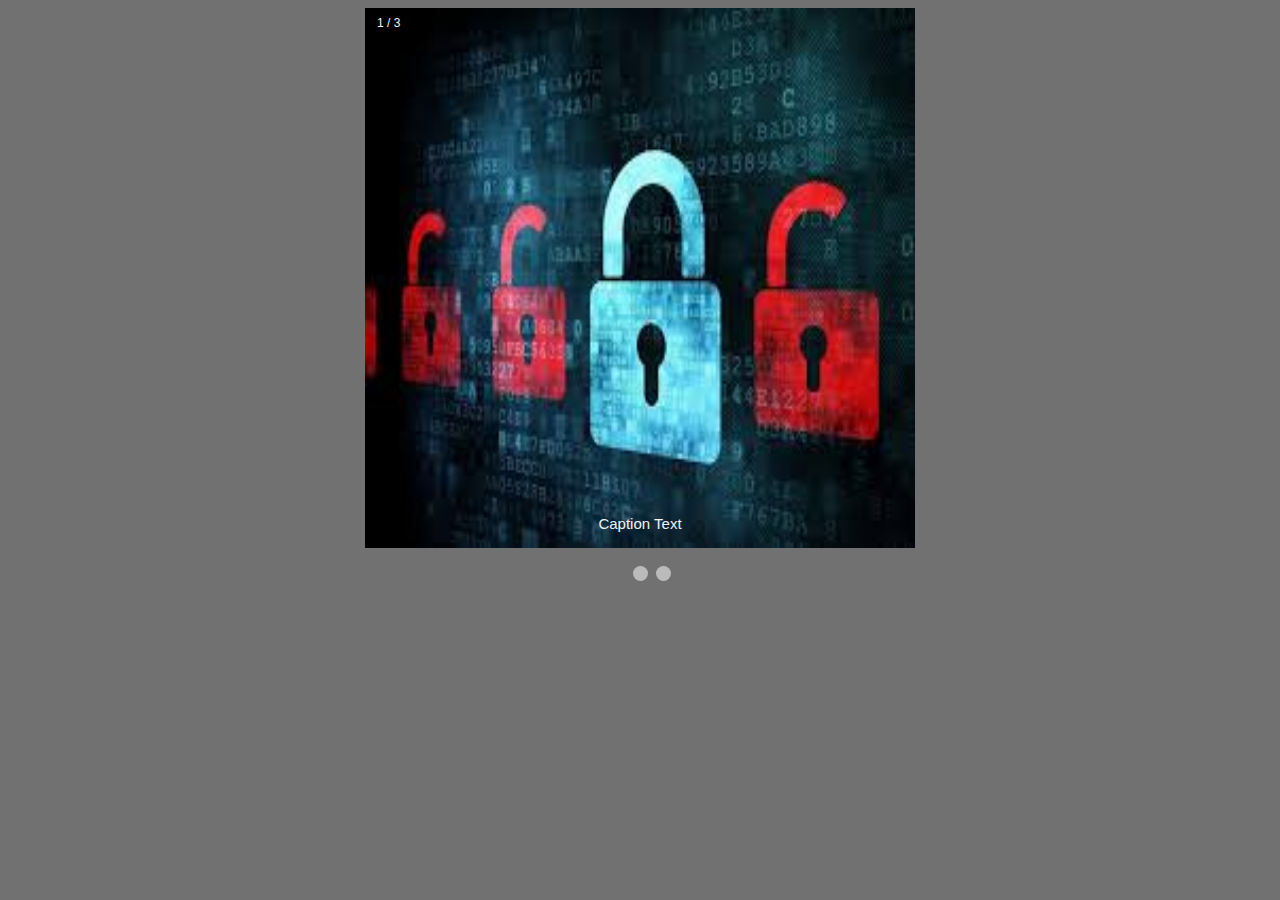
<file: 3/index.html>
<!DOCTYPE html>
<html>
<head>
<meta name="viewport" content="width=device-width, initial-scale=1">
<title>Automatic slide show</title>
<style>
  body{
    background-color: #717171;
  }
* {box-sizing: border-box;}
body {font-family: Verdana, sans-serif;}
.mySlides {display: none;}
img {vertical-align: middle;
width: 30vw;
height: 60vh;
}

/* Slideshow container */
.slideshow-container {
  max-width: 550px;
  position: relative;
  margin: auto;
}

/* Caption text */
.text {
  color: #f2f2f2;
  font-size: 15px;
  padding: 8px 12px;
  position: absolute;
  bottom: 8px;
  width: 100%;
  text-align: center;
}

/* Number text (1/3 etc) */
.numbertext {
  color: #f2f2f2;
  font-size: 12px;
  padding: 8px 12px;
  position: absolute;
  top: 0;
}

/* The dots/bullets/indicators */
.dot {
  height: 15px;
  width: 15px;
  margin: 0 2px;
  background-color: #bbb;
  border-radius: 50%;
  display: inline-block;
  transition: background-color 0.6s ease;
}

.active {
  background-color: #717171;
}

/* Fading animation */
.fade {
  animation-name: fade;
  animation-duration: 1.5s;
}

@keyframes fade {
  from {opacity: .4} 
  to {opacity: 1}
}

/* On smaller screens, decrease text size */
@media only screen and (max-width: 300px) {
  .text {font-size: 11px}
}
</style>
</head>
<body>



<div class="slideshow-container">

<div class="mySlides fade">
  <div class="numbertext">1 / 3</div>
  <img src="login.jpg" style="width:100%">
  <div class="text">Caption Text</div>
</div>

<div class="mySlides fade">
  <div class="numbertext">2 / 3</div>
  <img src="images2.jpg" style="width:100%">
  <div class="text">Caption Two</div>
</div>

<div class="mySlides fade">
  <div class="numbertext">3 / 3</div>
  <img src="images1.jpg" style="width:100%">
  <div class="text">Caption Three</div>
</div>

</div>
<br>

<div style="text-align:center">
  <span class="dot"></span> 
  <span class="dot"></span> 
  <span class="dot"></span> 
</div>

<script>
let slideIndex = 0;
showSlides();

function showSlides() {
  let i;
  let slides = document.getElementsByClassName("mySlides");
  let dots = document.getElementsByClassName("dot");
  for (i = 0; i < slides.length; i++) {
    slides[i].style.display = "none";  
  }
  slideIndex++;
  if (slideIndex > slides.length) {slideIndex = 1}    
  for (i = 0; i < dots.length; i++) {
    dots[i].className = dots[i].className.replace(" active", "");
  }
  slides[slideIndex-1].style.display = "block";  
  dots[slideIndex-1].className += " active";
  setTimeout(showSlides, 2000); // Change image every 2 seconds
}
</script>

</body>
</html>
</file>
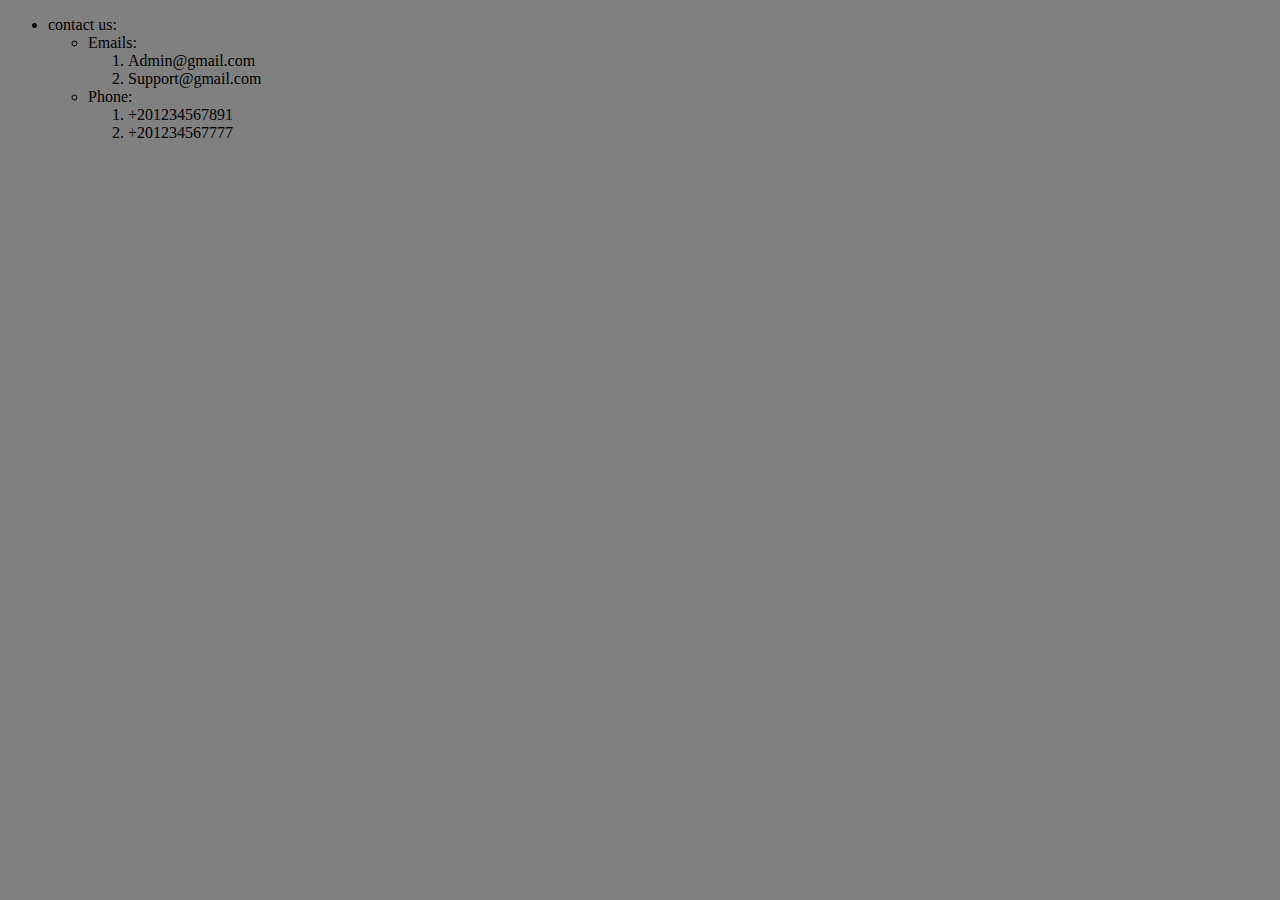
<file: 4/index.html>
<!DOCTYPE html>
<html lang="en">
<head>
  
  <style>
    body{
      background-color: gray;
    }
  </style>
  <meta charset="UTF-8">
  <meta http-equiv="X-UA-Compatible" content="IE=edge">
  <meta name="viewport" content="width=device-width, initial-scale=1.0">
  <title>Document</title>
</head>
<body>
  <div>
    <ul><li>contact us:</li>
       <ul>
      <li>Emails:</li>
      <ol>
        <li>Admin@gmail.com</li>
        <li>Support@gmail.com</li>
      </ol>
      <li>Phone:</li>
         <ol>
          <li>+201234567891</li>
          <li>+201234567777</li>
         </ol>
        </ul>
  </ul>
  </div>
</body>
</html>
</file>
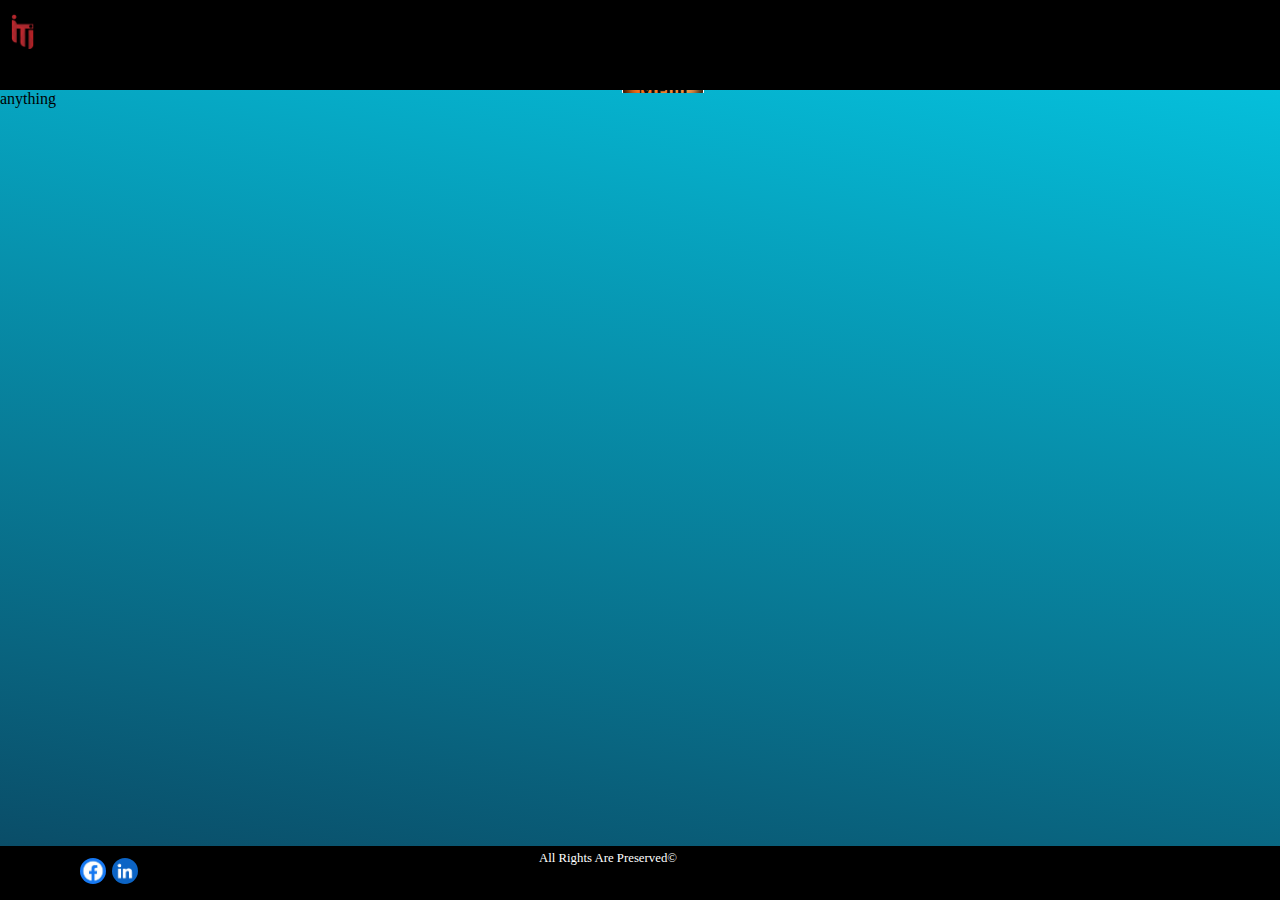
<file: mainBackground/index.html>
<!doctype html>
<html lang="en">
    <head>
    <meta charset="UTF-8">
    <meta name="viewport"
          content="width=device-width, user-scalable=no, initial-scale=1.0, maximum-scale=1.0, minimum-scale=1.0">
    <meta http-equiv="X-UA-Compatible" content="ie=edge">

    <!--page Name-->
    <title>Users</title>

    <!--css file-->
    <link rel="stylesheet" href="style.css">

    <!--js file  -->
    <script src="script.js"></script>
    
    </head>

   
    <body>

        <!-- container of navagation bar (menu) and login and search and logo -->
        <div class="container1">
            <!-- logo icon container -->
            <div class="logo">
                <img src="resources/iti-logo.png">
            </div>

            <!-- menu container -->
            <div class="menu_warp">

                <div class="menu">Menu</div>
                <div class="menuList">
                    <ul>
                        <li><div id="home"><a href="http://localhost:8888/Home/">Home</a></div></li>
                        <li><div id="aboutus"><a href="http://localhost:8888/About_Us/">About Us</a></div></li>
                        <li><div id="jobs"><a href="http://localhost:8888/Home/">Jobs</a></div></li>
                        <li style="display: none" ><div id="cv" ><a href="http://localhost:8888/Home/">CV</a></div></li>
                        <li><div id="users"><a href="http://localhost:8888/Home/">Users</a></div></li>

                    </ul>
                </div>

            </div>

            <!-- search bar container -->
            <div class="search_warp">
                <!--search Icon -->
                <div class="searchIcon"><img src="resources/searchIcon.png"></div>
                <form id="searchForm">
                    <!--search field-->
                    <input type="search"   placeholder="Search by Job Title" name="search" id="search_bar">
                    <!--search button-->
                    <input type="submit" name="submit"  value="search" id="search_btn">
                </form>
            </div>
            
            <!-- login container -->
            <div class="login_warp"></div>
        </div>

        <!-- container of the main content of the page -->
        <div class="container2">
            anything
        </div>

        <!-- container of the footer -->
        <div class="container3">
            <div class="social">
                <div class="facebook"><a href="https://facebook.com"><img src="resources/facebook.jpg"></a></div>
                <div class="linkedin"><a href="https://linkedin.com"><img src="resources/linkedin.png"></a></div>
            </div>
            <footer>
                <div>All Rights Are Preserved&copy;</div>
            </footer>
        </div>
    </body>


</html>
</file>
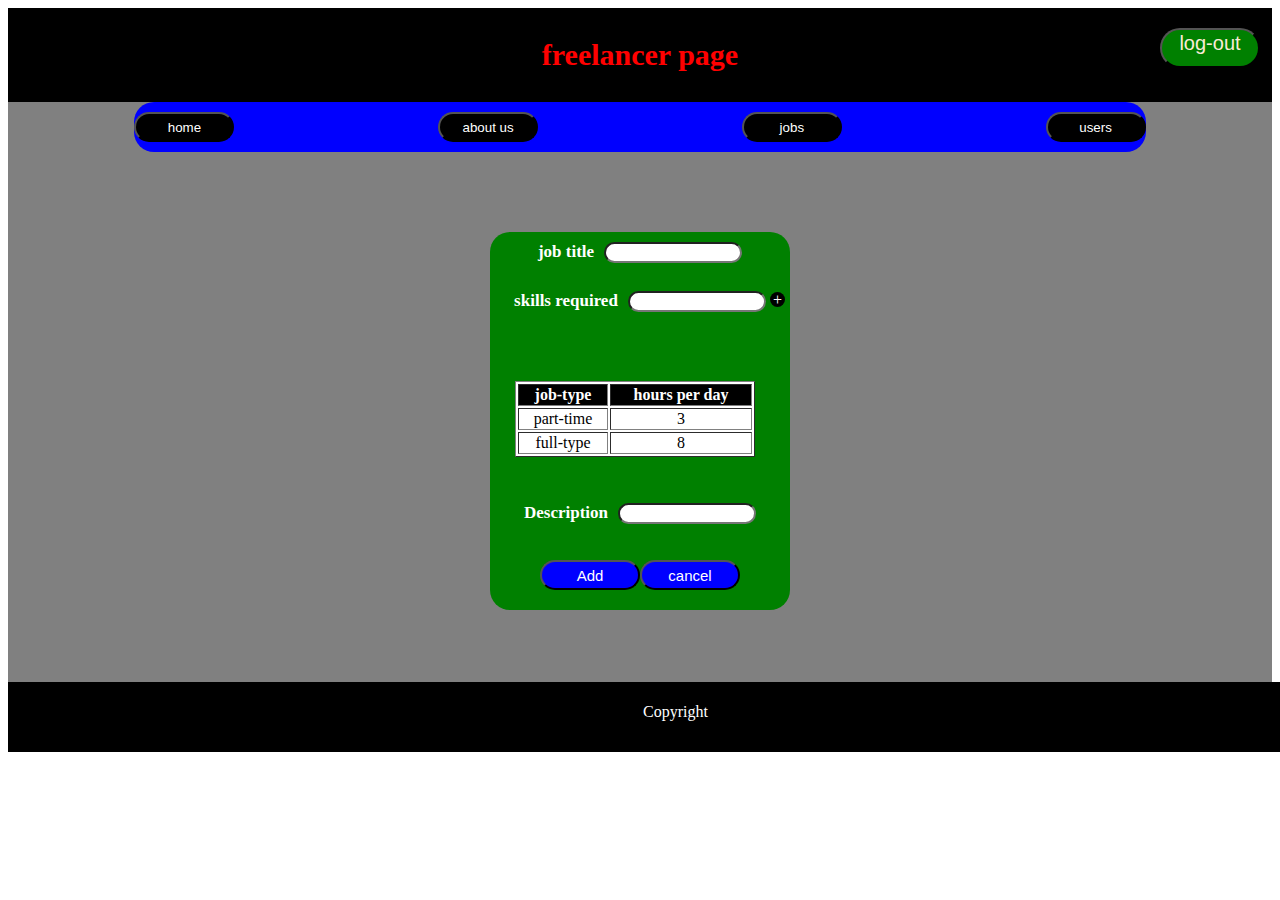
<file: 5/PROJECT.html>
<!DOCTYPE html>
<html lang="en">
<head>  
    <meta charset="UTF-8">
    <meta http-equiv="X-UA-Compatible" content="IE=edge">
    <meta name="viewport" content="width=device-width, initial-scale=1.0">
    <title>Freelance-Page</title>
</head>
<body>
    <div class="flex-container">
        <h1>freelancer page</h1> 
        <button>log-out</button>
        <link rel="stylesheet" href="project.css">
     </div>

   <div class="bar">
    <div class="navbar">
        <button>home</button>
        <button>about us</button>
        <button>jobs</button>
        <button>users</button>
      </div>
   </div>
   <div class="background"></div>
<div class="con">
    <div class="container">
  <b>job title</b> <input type="text" >
  <br> <br>
  <b>skills required</b> <input type="">
  <div class="circle">
    <span class="plus">+</span>
    <ul class="skills-list">
      <li>1-Web development</li><br>
      <li>2-Graphic design</li><br>
      <li>3-Social media management</li>
    </ul>
  </div>
  <br> <br><br>
  <table border="1">
    <tr><th>job-type</th> <th> hours per day</th></tr>
    <tr><td>part-time</td> <td>3</td></tr>
    <tr> <td>full-type</td> <td>8</td></tr>
  </table>
  <br><br>
  <b>Description</b> <input type="text">
  <br> <br> <br>
  <button>Add</button> <button>cancel</button>
    </div>
</div>
<div class="x"><p>Copyright</p></div>
    </body>
    </html>
</file>
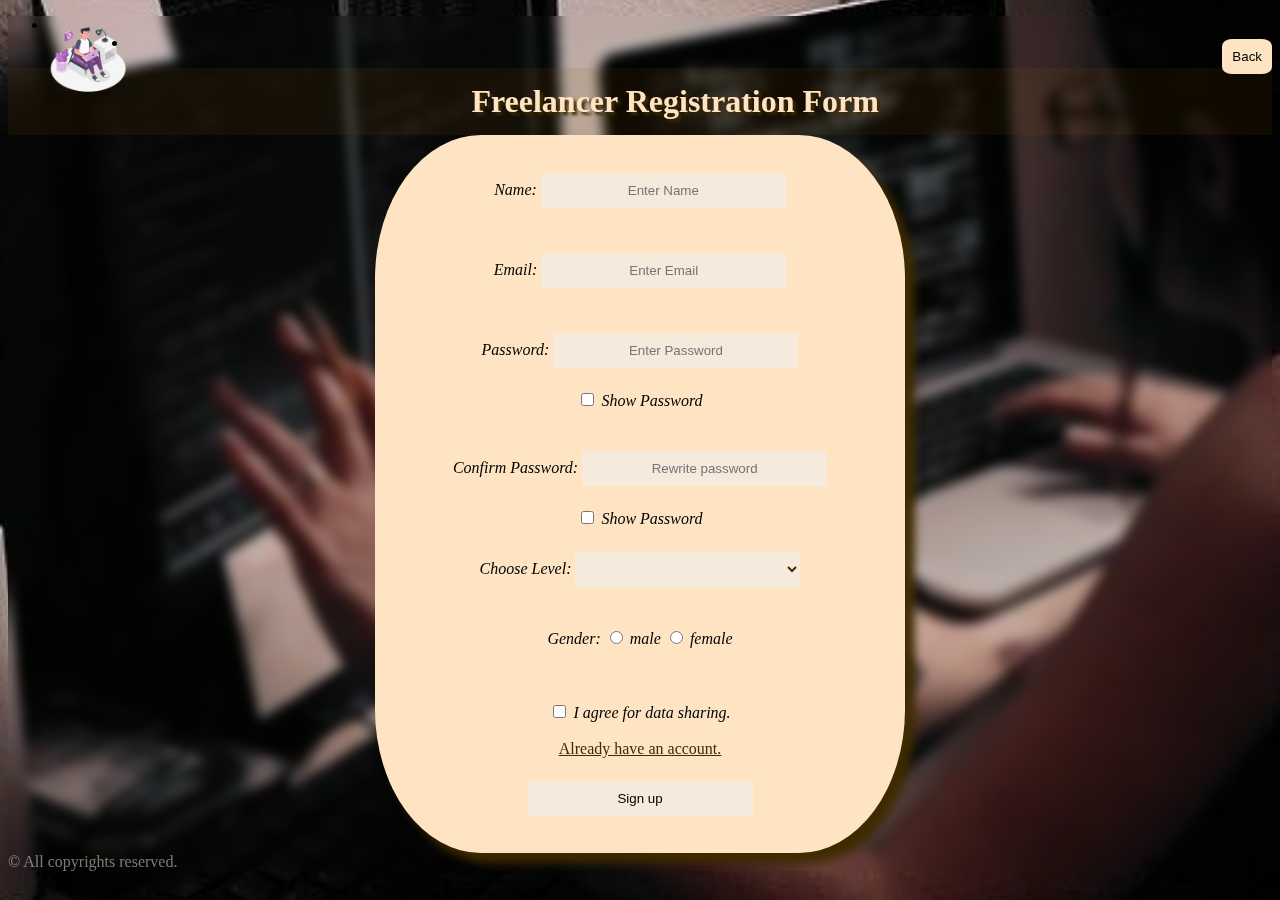
<file: IT Project/IT Project.html>
<!DOCTYPE html>
<html>
    <head>
        <title>
            Sign up
        </title>
        <link rel="stylesheet" href="IT Project.css">
        <!-- logo of the website -->
        <link rel="icon" href="icon.png">
        
    </head>

    <body>
        <script src="IT Project.js"></script>
        <ul>
        <li>
            <!-- logo of website -->
            <img src="icon.png" alt="" width="80px">
        </li>
        <li>
            <button id="backBtn" >
                Back
            </button>
        </li>
        </ul>
        <h1>
            Freelancer Registration Form
        </h1>
        <form action="registration.php" target="_blank" method="post" autocomplete="on"  onsubmit="return validInput()" validate > 

            
            
            <br>
            <label for="name">Name:</label>
            <input type="text" id="name" name="name" placeholder="Enter Name" required>
            <br><br>


            <label for="email">Email:</label>
            <input type="text" id="email" name="email" placeholder="Enter Email" required>
            <br><br>


            
            <label for="password">Password:</label>
            <input type="password" name="pass" id="password" placeholder="Enter Password" 
            title="1.Password should be alphanumeric.
            2.First letter should be capital.
            3.Must contain a special character (@,$,&,!,etc)." 
            required>
            <br>
            <input type="checkbox" onclick="show_pass()">
            <label>Show Password</label> 
            <br><br>


            <div class="error"></div>
            <br>


            <label for="confirm">Confirm Password:</label>
            <input type="password" name="confirm" id="confirm" placeholder="Rewrite password" required>
            <br>
            <input type="checkbox" onclick="show_confirm()">
            <label>Show Password</label> 
            <br><br>
            

            <label for="level">Choose Level:</label>
            <select name="level" id="level">
                <option value="null"></option>
                <option value="intern">Intern</option>
                <option value="intermediate">Intermediate</option>
                <option value="expert">Expert</option>
            </select>
            <br><br>


            <span>
                Gender:
            </span>
            <input type="radio" id="male" value="male" name="gender">
            <label for="male">male</label>

            <input type="radio" id="female" value="female" name="gender">
            <label for="female">female</label>
            <br><br><br><br>


            


            <input type="checkbox" id="agree" name="agree" required>
            <label for="agree">I agree for data sharing.</label>
            <br><br>

            <!-- go to login page if they already have an account -->
            <a href="https://loginform.php" target="_self">Already have an account.</a>
            <br><br>

            <!-- check on passwords -->
            <input type="submit" onclick ="return PassValid()" value="Sign up">

        </form>
    </body>
    <footer>
       &copy; All copyrights reserved.
    </footer>
    
</html>
</file>
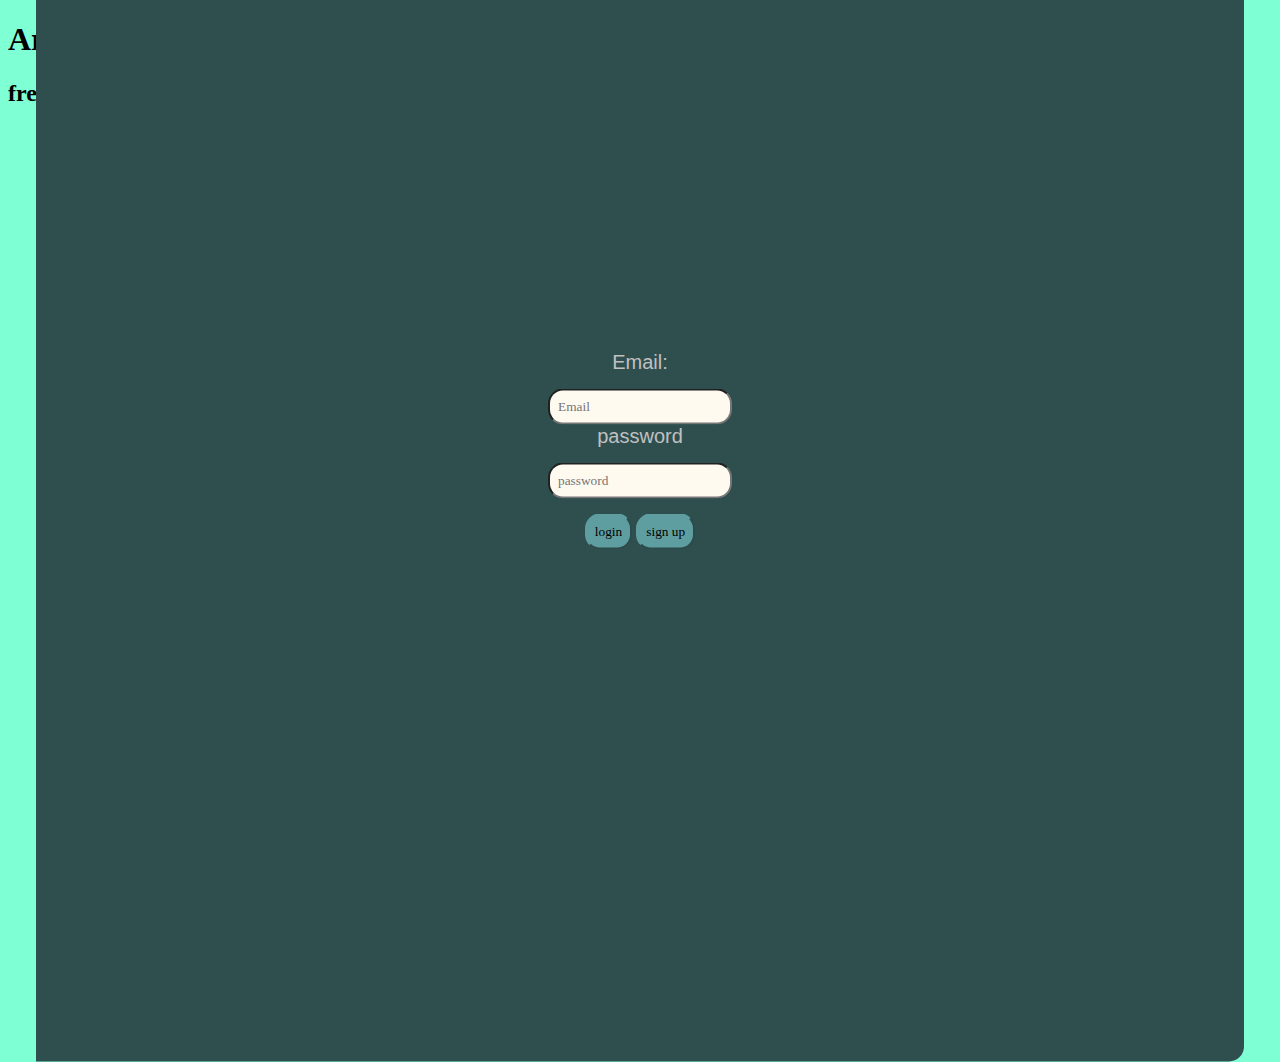
<file: 1/project it/nehal IT.html>
<!DOCTYPE html>
<html lang="en">
<head>
    <meta charset="UTF-8">
    <meta http-equiv="X-UA-Compatible" content="IE=edge">
    <meta name="viewport" content="width=device-width, initial-scale=1.0">
    <title>Arbeit</title>
    <link rel="stylesheet" href="nehal IT.css">
         <meta name="description" content="this site will help you to find a job easily ,and will help you to find the best employee for you and your company."/>
</head>
<body>
  <h1>Arbeit</h1>
  <h2> freelance ,now easy!</h2>
  <center>
  <div>
    <form action="nehal IT.php" method="post">
        <label for="email">Email:</label>
        <input type="email" id="email" placeholder="Email"  required  "><br>
        <label for="password">password</label>
        <input type="password" id="password" placeholder="password" required  autocomplete="off"><br>
        <button type="submit">login</button>   
        <button type="submit">sign up</button>
    </form>
      
  </div>
</center>
</body>
</html>
</file>
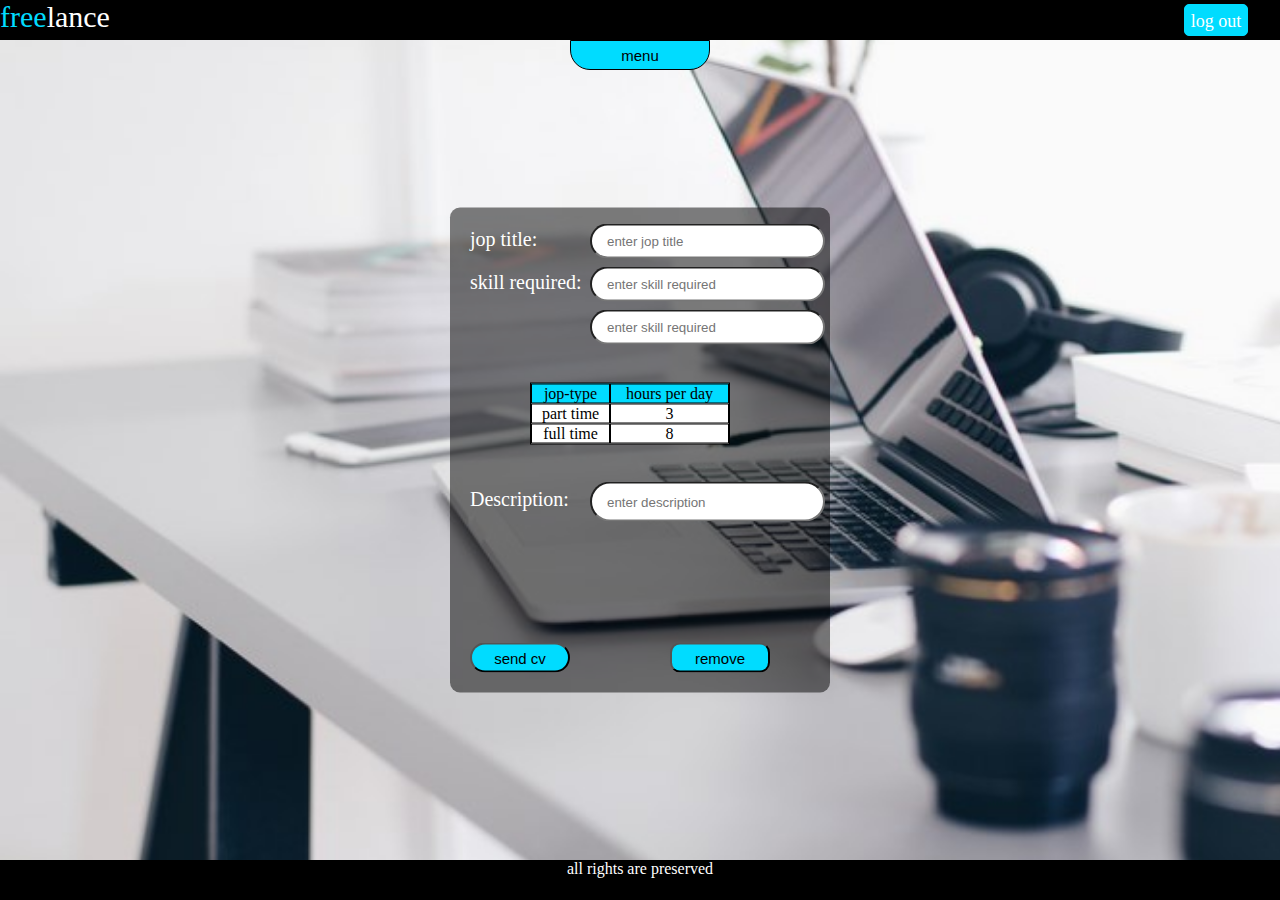
<file: 6/my/AEF.html>
<!DOCTYPE html>
<html lang="en" dir="ltr">
  <head>
    <meta charset="utf-8">
    <meta name="viewport" content"width=device-width, initial-scale=1.0">
    <title>freelance</title>
    <link rel="stylesheet" href="AEF.css">

  </head>
  <body>
    <div class="page">
    <header>
        <span>free</span>lance
    </header>
      <div class="logout"><a href=""class="out" >log out</a></div>
    <section>
      <button type="button" class="btn">menu</button>
      <nav>
        <ul>
          <li><a href="">home</a></li>
          <li><a href="">about us</a></li>
          <li><a href="">jops</a></li>
          <li><a href="">users</a></li>
        </ul>
      </nav>
      <form class="log">
      <div class="login">
        <div class="joptitle">
          <label for="title">jop title:</label>
          <input type="text" id="title" name="jop title" placeholder="enter jop title"  required>
        </div>
        <div class="skill_required">
          <label for="skill" for="skill2">skill required:</label>
          <input type="text" id="skill" name="skill required" placeholder="enter skill required"  required>
          <input type="text" id="skill2" name="skill required" placeholder="enter skill required"  required>
        </div>
        <table>
          <thead>
            <tr>
              <td>jop-type</td>
              <td>hours per day</td>
            </tr>
          </thead>
          <tbody>
            <tr>
              <td>part time</td>
              <td>3</td>
            </tr>
            <tr>
              <td>full time</td>
              <td>8</td>
            </tr>
          </tbody>
        </table>
        <div class="description">
          <label for="description">Description:</label>
          <input type="text" id="description" name="description" placeholder="enter description"  required>
        </div>
        <input type="submit" class="send" name="" value="send cv">
        <button class="btn2">remove</button>
      </div>
      </form>
    </section>
    <footer>all rights are preserved</footer>
    </div>
    <script src="AEF.js"></script>
  </body>
</html>
</file>
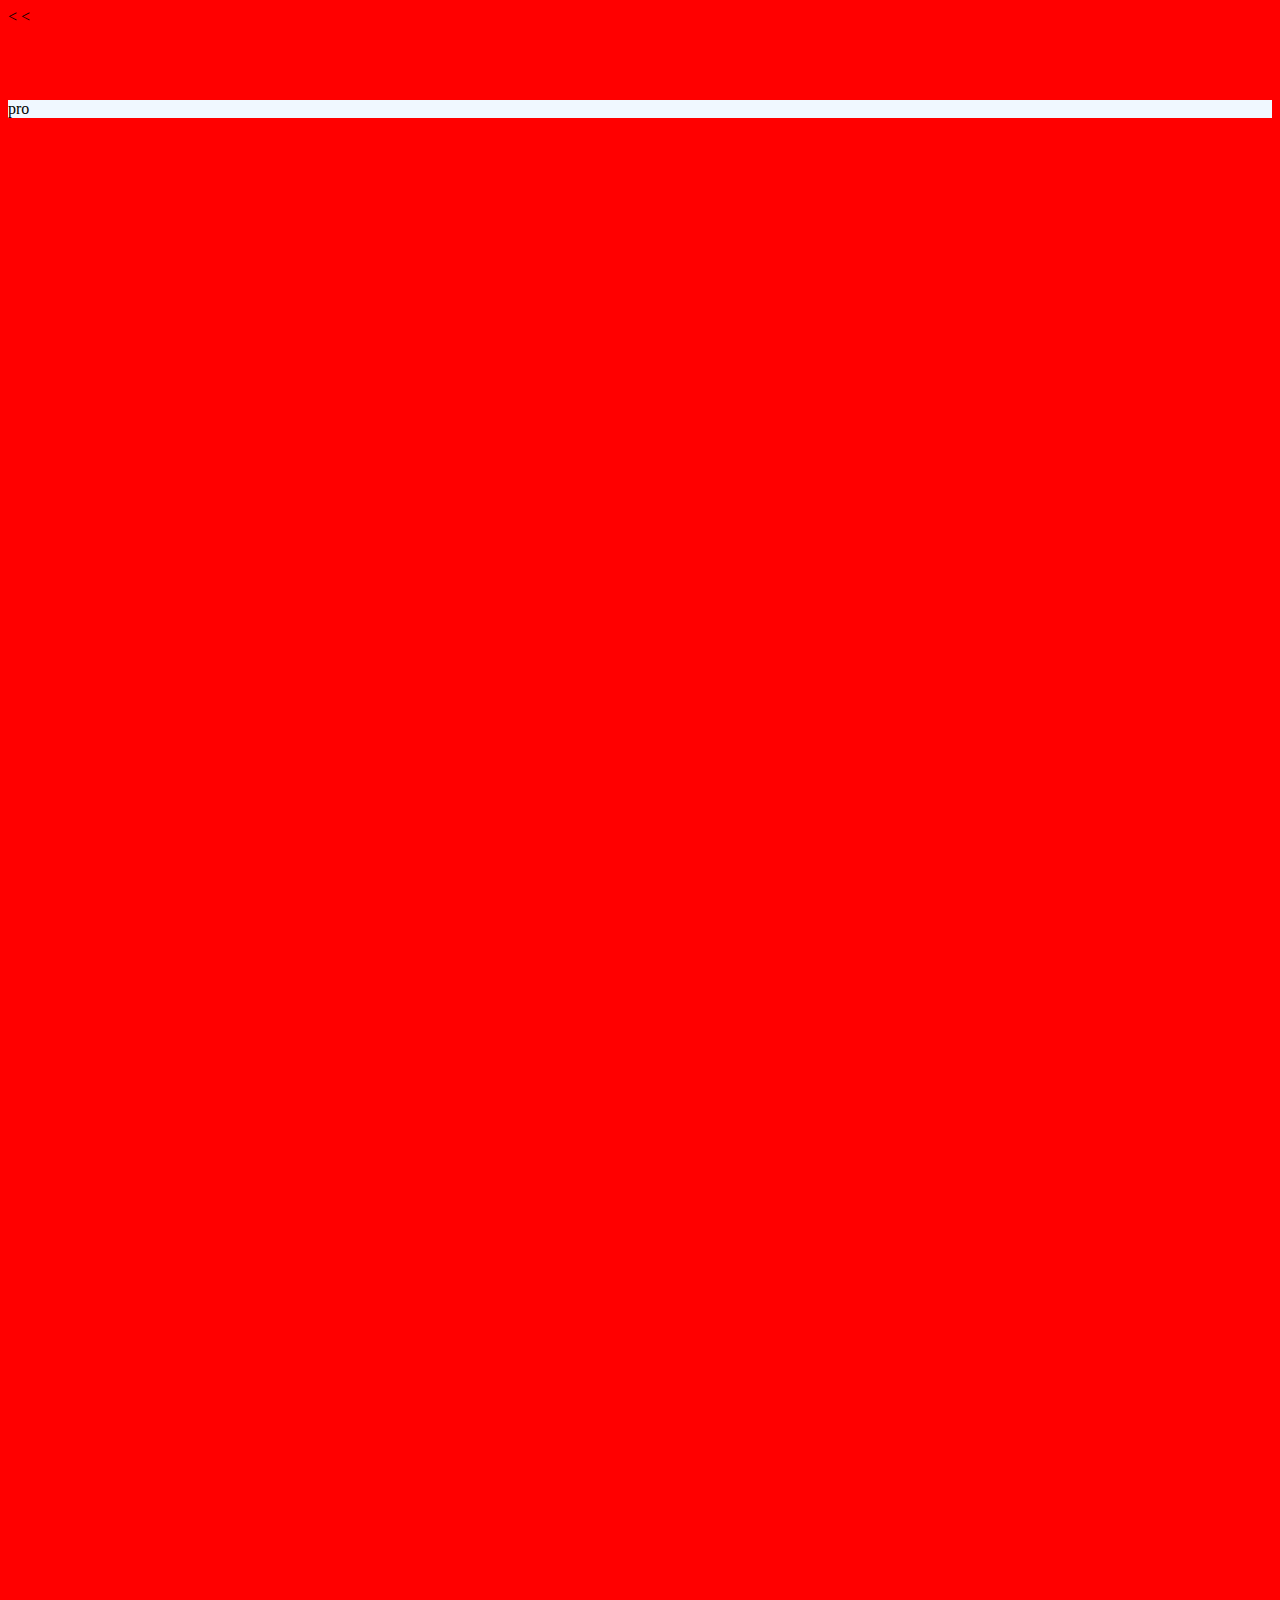
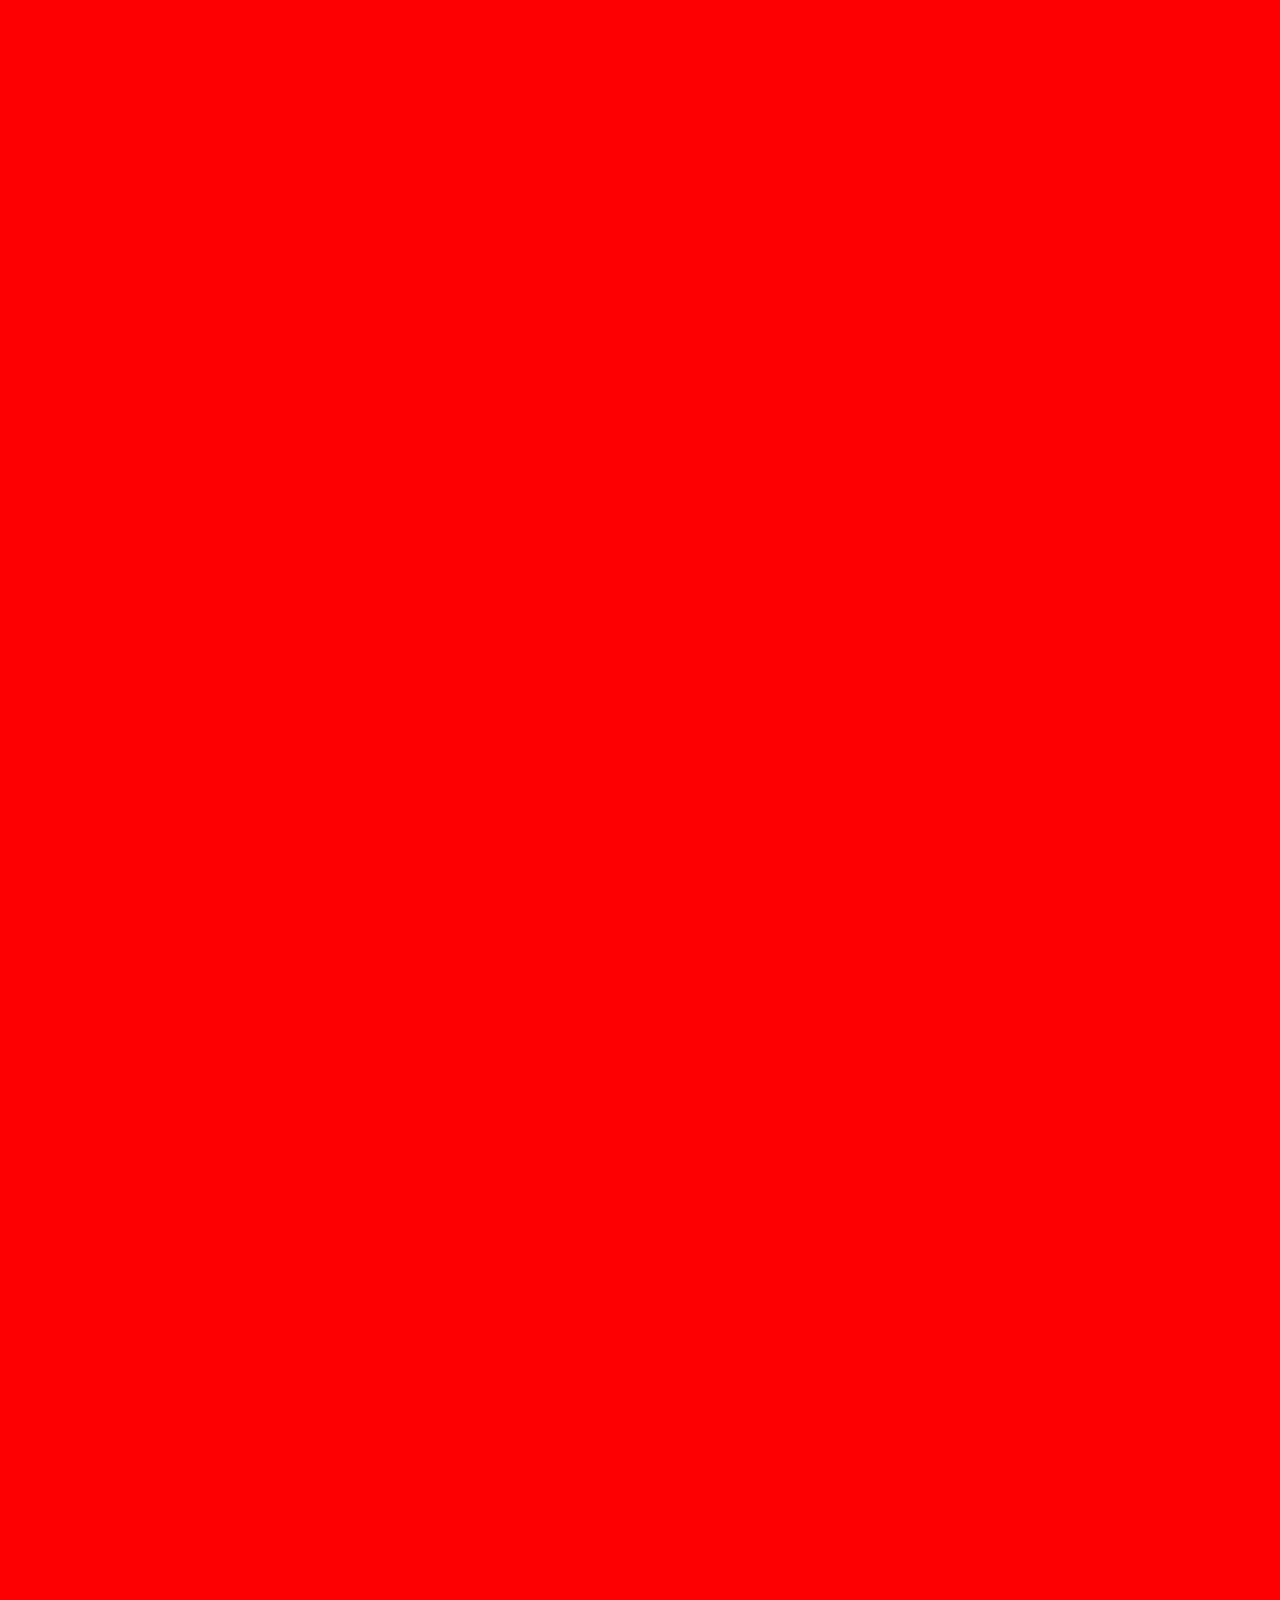
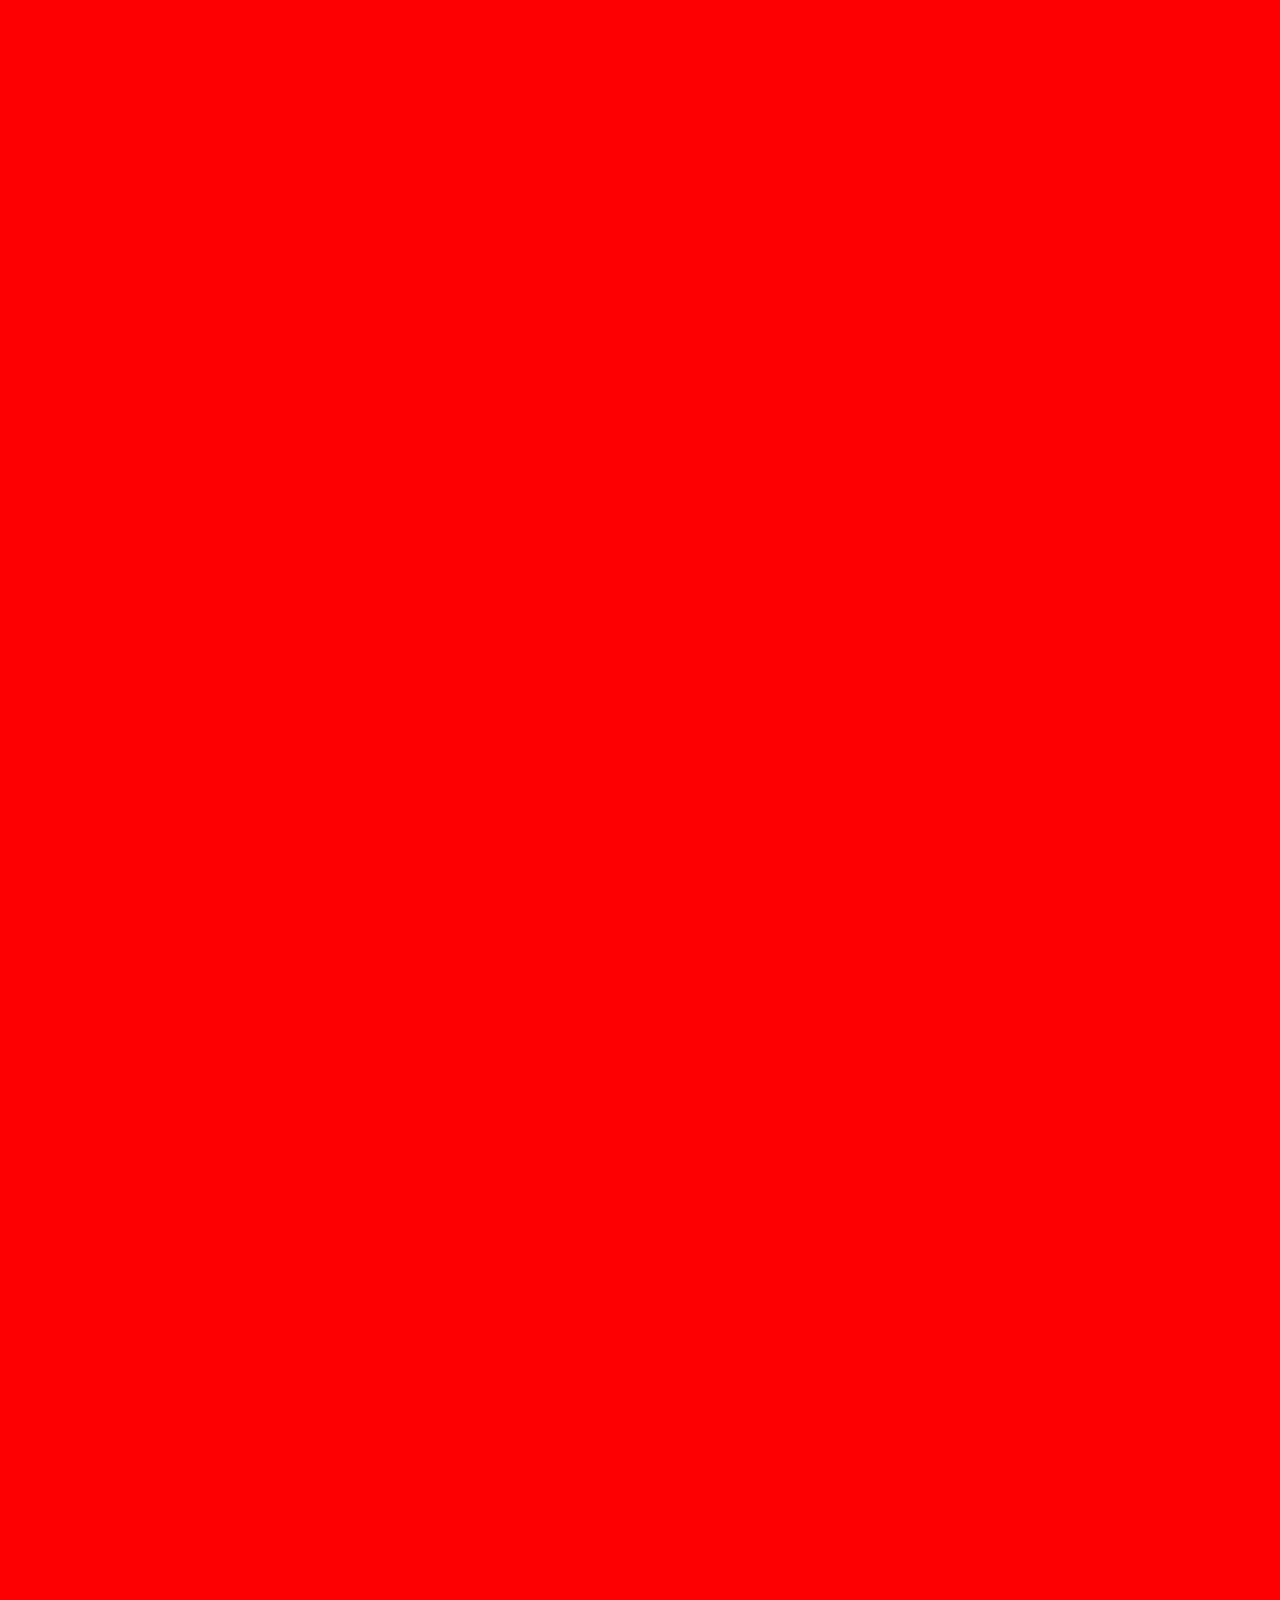
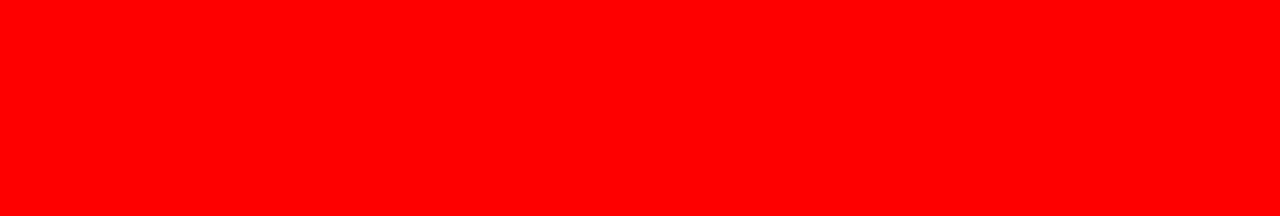
<file: 6/my/ind.html>
<<!DOCTYPE html>
<<header>
  <title>Home</title>
</header>
<body>
  <div class="pp">
    pro
  </div>
  <style >
    body {background-color: red;
    min-height: 5000px;}
    .pp{position: sticky;
    background-color: aliceblue;
  top: 100px ;}
  </style>
</body>
</file>
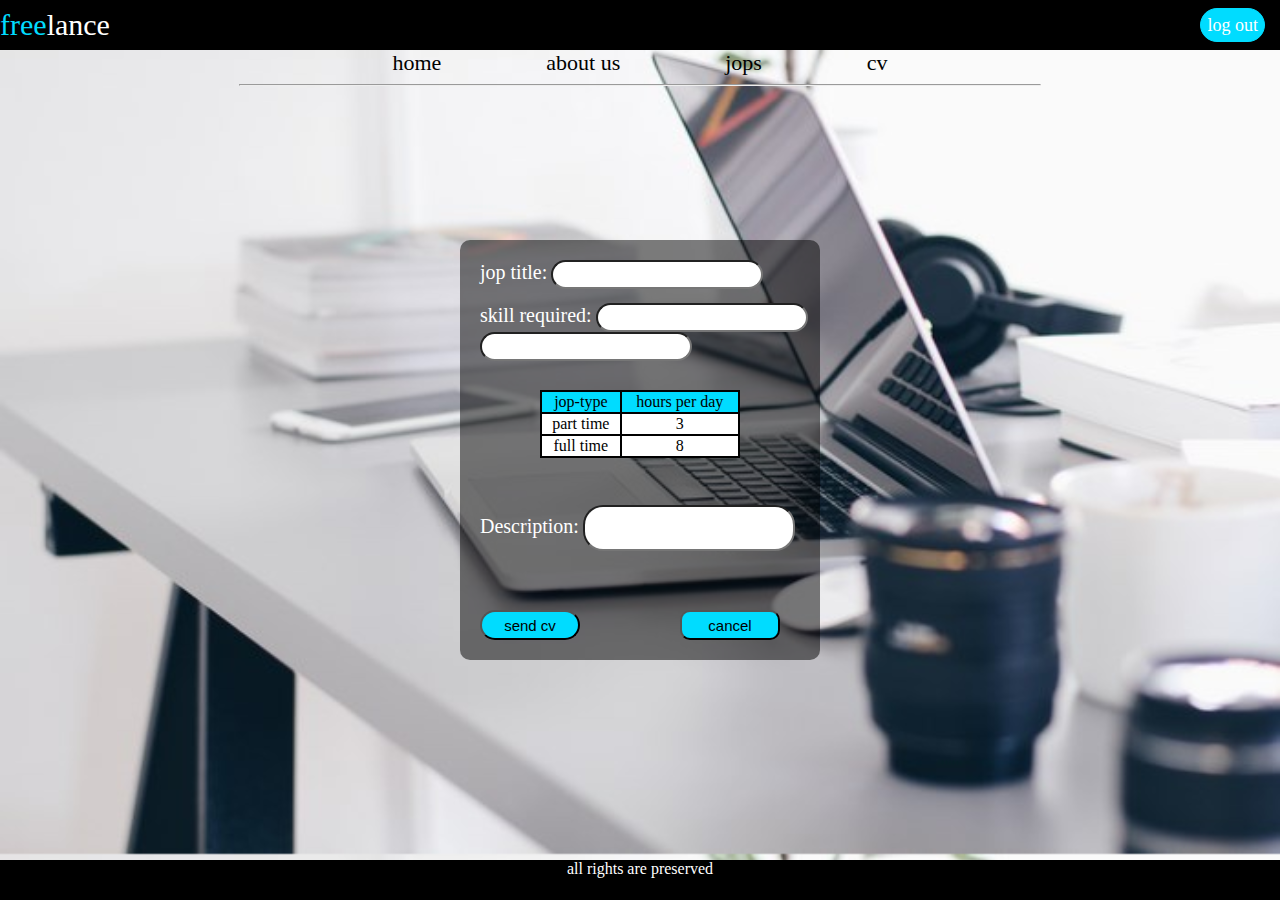
<file: 6/my/view.html>
<!DOCTYPE html>
<html lang="en" dir="ltr">
  <head>
    <meta charset="utf-8">
    <title>freelane</title>
    <link rel="stylesheet" href="view.css">

  </head>
  <body>
    <header>
      <div class="firstline">
        <div class="logo">
          <span>free</span>lance
        </div>
      </div>
        <a href="">log out</a>
    </header>
    <div class="secondline">
      <a href="">home</a>
      <a href="">about us</a>
      <a href="">jops</a>
      <a href="">cv</a>
    </div>
    <hr>
    <form class="log">
    <div class="login">
      <div class="joptitle">
        <label for="title">jop title:</label>
        <input type="text" id="title" name="jop title"   required>
      </div>
      <div class="skill_required">
        <label for="skill">skill required:</label>
        <input type="text" id="skill" name="skill required"   required>
        <input type="text" id="skill" name="skill required"   required>
      </div>
      <table>
        <thead>
          <tr>
            <td>jop-type</td>
            <td>hours per day</td>
          </tr>
        </thead>
        <tbody>
          <tr>
            <td>part time</td>
            <td>3</td>
          </tr>
          <tr>
            <td>full time</td>
            <td>8</td>
          </tr>
        </tbody>
      </table>
      <div class="description">
        <label for="description">Description:</label>
        <input type="text" id="description" name="description"   required>
      </div>
      <input type="submit" class="send" name="" value="send cv">
      <button>cancel</button>
    </div>
    </form>
    <footer>
      all rights are preserved
    </footer>
    <script src=""></script>
  </body>
</html>
</file>
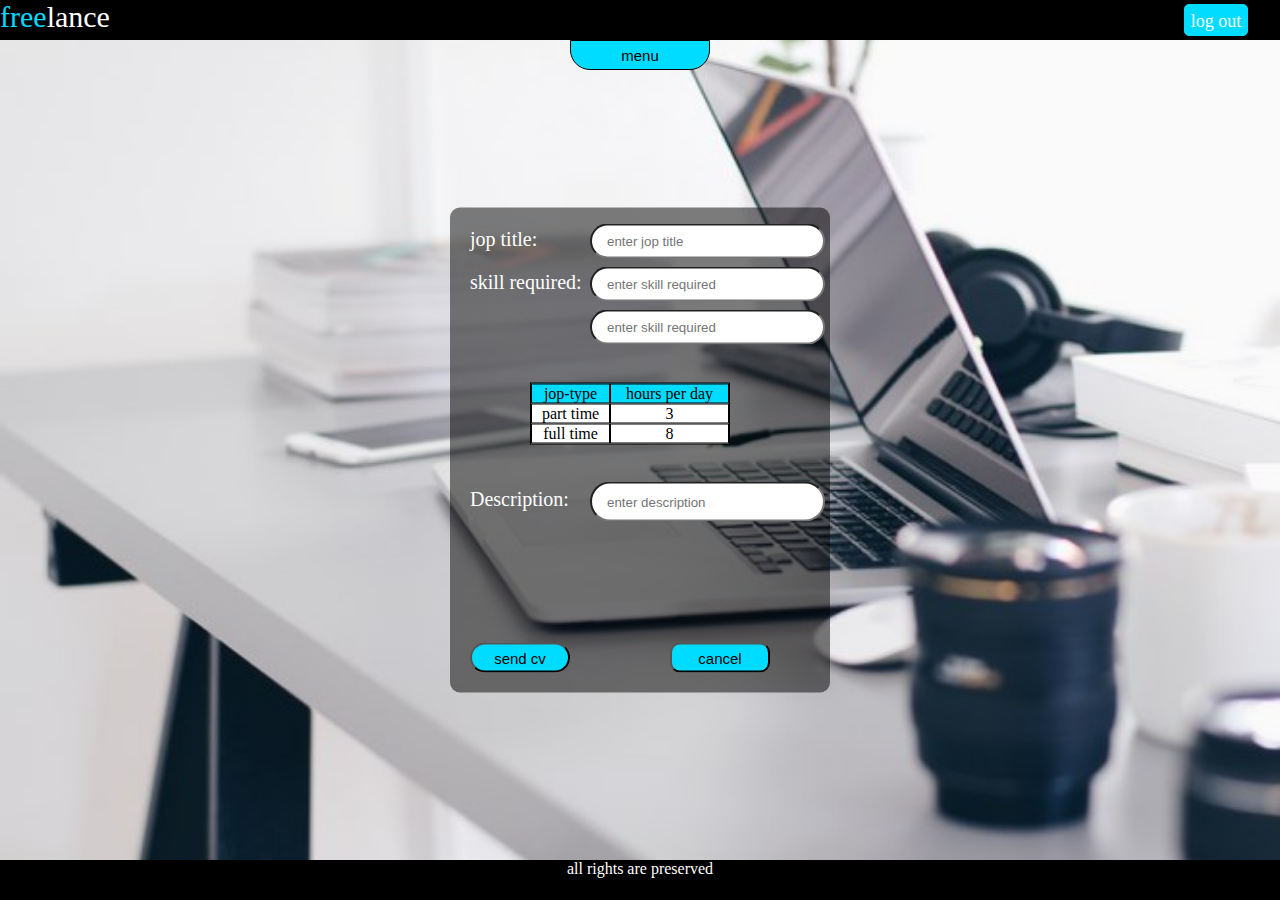
<file: 6/my/viewJop.html>
<!DOCTYPE html>
<html lang="en" dir="ltr">
  <head>
    <meta charset="utf-8">
    <meta name="viewport" content"width=device-width, initial-scale=1.0">
    <title>freelance</title>
    <link rel="stylesheet" href="viewJop.css">

  </head>
  <body>
    <div class="page">
    <header>
        <span>free</span>lance
    </header>
      <div class="logout"><a href=""class="out" >log out</a></div>
    <section>
      <button type="button" class="btn">menu</button>
      <nav>
        <ul>
          <li><a href="">home</a></li>
          <li><a href="">about us</a></li>
          <li><a href="">jops</a></li>
          <li><a href="">cv</a></li>
        </ul>
      </nav>
      <form class="log">
      <div class="login">
        <div class="joptitle">
          <label for="title">jop title:</label>
          <input type="text" id="title" name="jop title" placeholder="enter jop title"  required>
        </div>
        <div class="skill_required">
          <label for="skill" for="skill2">skill required:</label>
          <input type="text" id="skill" name="skill required" placeholder="enter skill required"  required>
          <input type="text" id="skill2" name="skill required" placeholder="enter skill required"  required>
        </div>
        <table>
          <thead>
            <tr>
              <td>jop-type</td>
              <td>hours per day</td>
            </tr>
          </thead>
          <tbody>
            <tr>
              <td>part time</td>
              <td>3</td>
            </tr>
            <tr>
              <td>full time</td>
              <td>8</td>
            </tr>
          </tbody>
        </table>
        <div class="description">
          <label for="description">Description:</label>
          <input type="text" id="description" name="description" placeholder="enter description"  required>
        </div>
        <input type="submit" class="send" name="" value="send cv">
        <button class="btn2">cancel</button>
      </div>
      </form>
    </section>
    <footer>all rights are preserved</footer>
    </div>
    <script src="Vj.js"></script>
  </body>
</html>
</file>
<file: mainBackground/style.css>
*
{
    margin: 0px;
    padding: 0px;
}

html
{
    background: black;
}


body
{
    position: relative;
    z-index: -100;
    width: 100vw;
    height: 100vh;
    display: grid;
    grid-template-areas: 
    "container1"
    "container2"
    "container3"
    ;
    /*start page from out side the page*/
    transform: scale(0.7) translateX(-100vw);
}



/*body element style*/
.container1
{

    display: grid;
    grid-template-areas:
    "logo  search  login"
    "logo  menu    login"
    ;
    height: 10vh;
    background: black;
    grid-area: container1;
}

.container2
{
    position: relative;
    z-index: -5;
    height: 84vh;
    background: linear-gradient(10deg,#0A4D68 ,#05BFDB );
    grid-area: container2;
}

.container3
{
    display: grid;
    grid-template-areas:
            " social copy empty"
            " social copy empty";
    height: 6vh;
    background: black;
    grid-area: container3;
}

/*container1 element style*/
.logo
{
    grid-area: logo;
}

/*style image of logo*/

.logo img
{
    width: 2vw;
    padding: 10px;
    background-color: transparent;
}
@media screen and (max-width: 800px){
    .logo img
    {
        width: 3vw;
    }
}

@media screen and (max-width: 400px) {
    .logo img
    {
        width: 6vw;
    }
}

@media screen and (max-width: 500px) {
    .logo img
    {
        width: 7vw;
    }
}

.menu_warp
{
    overflow: hidden;
    display: inline-grid;
    position: relative;
    z-index: -1;
    top: -15px;
    justify-items: center;
    height: 5vh;
    grid-area: menu;
}

/*menu and menu item style element*/
.menu
{
    position: absolute;
    width: max-content;
    background: linear-gradient(45deg, #ff5e00, #f7bc74);
    display: inline-grid;
    color: #101010;
    font-size: 20px;
    font-weight: 900;
    z-index: -1;
    top: 1vh;
    border: 1px solid white;
    border-radius: 15px;
    padding-top: 20px;
    padding-left: 15px;
    padding-right: 15px;
    padding-bottom: 5px;
    box-shadow: inset 0px 0px 12px 4px black;
    transition: transform 1s ease-in-out;
}
.menu:hover
{
    box-shadow: inset 0px 0px 12px 4px #00000082;
    transform: scale(1.2) translateY(-5vh);
    transition: transform 1s ease-in-out;

}

/*control when the menuList go out*/
.menu:hover + .menuList
{
    transition: transform 1s ease-in-out;
    transform: translateY(10vh);
}

.menuList
{
    top: -10vh;
    padding: 10px;
    padding-top: 25px;
    position: relative;
    width: max-content;
    background: linear-gradient(45deg, #ff5e00, #f7bc74);
    border: 1px solid white;
    border-radius: 30px;
    display: inline-grid;
    z-index: 0;
    box-shadow: inset 1px 4px 20px 4px black;
    transition: transform 1s ease-in-out;
}


/*cotrol the height of menuList according to the height of screen*/

@media screen and  (max-height: 630px){
    .menu
    {
        top: 0.8vh;
    }
    .menuList
    {
        top: -20vh;
    }
}
@media screen and  (max-height: 500px){
    .menu
    {
        top: -0.7vh;
    }
    .menuList
    {
        top: -40vh;
    }
}
@media screen and  (max-height: 450px){
    .menu
    {
        top: -2vh;
    }
    .menuList
    {
        top: -40vh;
    }
}

/* control width of menuList according to screen width*/

@media screen and (max-width: 430px) {
    .menu
    {
        left: 120px;
    }
    .menuList
    {
        left: -25px;
        transform: translateY(-25vh);
        width: min-content;
    }
}
@media screen and (max-width: 390px) {
    .menu
    {
        left: 100px;
    }
    .menuList
    {
        left: -25px;
        transform: translateY(-25vh);
        width: min-content;
    }
}
@media screen and (max-width: 330px){
    .menu
    {
        left: 80px;
    }
    .menuList {
        left: -17px;
        transform: translateY(-25vh);
        width: min-content;
    }
}

/* to avoid menu from going back*/
.menuList:hover
{
    transition: transform 1s ease-in-out;
    transform: translateY(10vh);
}

/*avoid menu from go back until menuList is not hovered*/
.menuList:hover ~ .menu
{
    box-shadow: inset 0px 0px 12px 4px #00000082;
    transform: scale(1.2) translateY(-5vh);
    transition: transform 1s ease-in-out;
}

ul
{
    list-style: none;
    display: flex;
    flex-wrap: wrap;
    flex-direction: row;
}

li
{
    padding: 10px 15px;
    font-size: 20px;
    font-weight: 900;
    transform: scale(0.8);
    border: 1px solid transparent;
    border-radius: 30px;
    transition: box-shadow .5s ease-in-out , transform .2s ease-in-out;
}
li:hover
{
    transform: scale(1.1);
    box-shadow: 0 0 20px 0px black;
    border: 1px outset transparent;
    transition: box-shadow .5s ease-in-out , transform .2s ease-in-out;
    border-radius: 30px;
}
/* to remove hyber link style*/
a
{
    color: #101010;
    text-decoration: none;
}

.search_warp
{
    height: 7vh;
    grid-area: search;
    display: inline-grid;
    justify-items: center;
}

.searchIcon
{
    transform: scale(0);
    opacity: 0;
    display: flex;
    top: 1.5vh;
    left: 55.5vw;
    z-index: 5;
    justify-items: center;
    background: linear-gradient(45deg, #e85500, #d0b89d);;
    position: absolute;
    border: 1px solid transparent;
    border-radius: 30px;
}

.searchIcon:hover
{
    z-index: 0;
}
.searchIcon:active ~  #searchForm
{
    display: block;
    transform: none;
    transition: transform 1s ease-in-out;
}
.searchIcon img
{
    mix-blend-mode: darken;
    object-fit: contain;
    width: 2vw;
    height: 4vh;
    padding: 10px;
}

#searchForm
{
    opacity: 0;
    transform: translateX(6.5vw);
    padding: 20px;
    position: relative;
    left: -30px;
}

#search_bar
{
    position: absolute;
    width: 15vw;
    height: 4.5vh;
    border: 1px solid transparent;
    border-radius: 30px;
    border-top-right-radius: 0px;
    border-bottom-right-radius: 0px;
    text-align: center;
}

#searchForm:focus:active
{
    width: 15vw;
    height: 4.5vh;
}

#search_btn
{
    width: 5vw;
    height: 4.5vh;
    position: absolute;
    border: 1px solid transparent;
    border-radius: 15px;
    font-size: 20px;
    font-weight: 500;
    border-top-left-radius: 0px;
    border-bottom-left-radius: 0px;
    background: linear-gradient(45deg, #ff7220, #ffedd8);
}

.login_warp
{
    grid-area: login;
}

/*container3 elements style*/

.social
{
    margin: auto;
    position: relative;
    left: -8vw;
    bottom: 0vh;
    width: 5vw;
    grid-area: social ;
    display: grid;
    grid-template-areas: "face link";
    justify-items: center;
}

footer
{
    padding-top: 5px;
    color: white;
    font-size: 2vw;
    display: flex;
    justify-content: center;
    position: relative;
    left: -5vw;
    grid-area: copy;
}

/*control font size */
@media screen and (min-height: 600px) {
    footer
    {
        font-size: 1vw;
    }

}
/*small phone font*/
@media  screen and (max-width: 400px){
    footer
    {
        font-size: 3vw;
    }
}
/*tablet font*/
@media  screen and (max-width: 800px){
    footer
    {
        font-size: 3vw;
    }
}
/*medium phone font*/
@media  screen and (max-width: 500px){
    footer
    {
        font-size: 4vw;
    }
}

/*social container element style*/
.social img
{
    width: 2vw;
    background-color: transparent;
    border: 1px solid #ff000000;
    border-radius: 30px;
    transition: transform 0.5s cubic-bezier(0.68, 0.2, 0.49, 0.9);

}

/*control size of image with screen*/
@media screen and (max-width: 400px) {
    .social img
    {
        width: 5vw;
    }
}

@media screen and (max-width: 800px) {
    .social img
    {
        width: 4vw;
    }
}

@media screen and (max-width: 500px) {
    .social img
    {
        width: 6vw;
    }
}

.social img:hover
{
    /*animation of hovering*/
    border: 2px outset white;
    transform: translate(0px,-30px) scale(2,2) translateX(-5px);
    transition:transform 0.5s cubic-bezier(0.68, 0.2, 0.49, 0.9);

}

.facebook
{
    grid-area: face;
}

.linkedin
{
    grid-area: link;
}
</file>
<file: 5/project.css>
.flex-container{
    display: inline-block;
    background-color: black;
    width: 100%;
    height: fit-content;
  }

  .flex-container > h1 {
    color: red;
    margin: 10px;
    padding: 20px;
    font-size: 30px;
    text-align: center;
    display: inline-flexbox;
    align-items: center;
  }
  .flex-container >button {
    background-color: green;
    color: antiquewhite;
    font-size: 20px;
    height: 40px; 
    width: 100px;
    display: inline-block;
    margin-right: 35px;
    float: right;
    padding-bottom: 10px;
    position: absolute;
    top: 28px;
    border-radius: 20px;
    margin: auto;
    right: 20px;
}
.bar{
    background-color:gray;

}
.navbar {
    background-color: blue;
    overflow: hidden;
    width: 80%;
    margin: auto;
    display: flex;
  justify-content: space-between;
  align-items: center;
  width: 300x;
  height: 50px;
  border-radius:20px;
  }
  .navbar button {
    float: center;
    display: block;
    color: white;
    background-color: black;
    text-align: center;  
    width: 100px;
    height: 30px;
    border-radius: 20px;
  }
  .background{
    border: solid gray 40px;
    background-color: gray;
    margin: auto;
  }
  .con{
background-color: gray;
width:100%;
height: 450px;
  }
  .container{
    width: 300px;
  height: 200px;
  background-color: green;
  border-radius: 20px;
  margin: auto;
  text-align: center;
  display: table;
  padding-bottom: 20px;
  
  
  }
  .container b{
    color: white;
    font-size: 17px;
    margin-right: 10px;
  }
  .container input{
    border-radius: 20px;
    height: 15px;
    margin: auto;
    width: 130px;
    margin-top: 10px;
  }
  .circle {
    width: 15px;
    height: 15px;
    border-radius: 50%;
    background-color:black ;
    display: flex;
    justify-content: center;
    align-items: center;
    position: relative;
    color:#fff;
    bottom:20px;
    left:280px;
    
  }
  
  .skills-list {
    display: none;
    position: absolute;
    top: 60px;
    left: -10px;
    background-color: #fff;
    border-radius: 5px;
    padding: 10px;
    color: #000;
  }
  
  .fa-plus {
    color: white;
  }
  
  .circle:hover .skills-list {
    display: block;
  }
  .container table{
    background-color: white;
   align-items: center;
   width: 80%;
   margin-left: 25px;
   
  
  }
 th{
    color: white;
    background-color: black;
 }
 .con button{
    border-radius: 20px;
   background-color: blue; color:white;
   display: inline-block;
   width: 100px;
   height: 30px;
   font-size: 15px;
 }

 .oz{
    width: 100%;
    background-color: black;
    height: 100px;
 }
 .x{
    border: 5px solid  black ;
    width: 1325px;
    height: 60px;
    background-color: black;
 }
 .x p{
    color: white;
    align-items: center;
    text-align: center;
    padding-bottom: 30px;}
</file>
<file: IT Project/IT Project.css>
input{
    text-align: center;

}


h1{
    text-align: center;
    margin: auto;
    padding: 15px;
    box-shadow: inset;
    background: rgba(152, 91, 0, .10);
    color: rgb(255, 228, 195);
    text-shadow: 3px 3px 3px rgb(63, 43, 1);
}




form{
    text-align: center;
    width: 500px;
    border-radius: 20%;
    background-color: rgb(255, 228, 195);
    padding: 15px;
    box-shadow: 10px 10px 10px rgb(63, 43, 1);
    margin: auto;
}


body{
    background-image: url("freelance.jpg");
    background-attachment: fixed;
    backdrop-filter: blur(6px);
    min-height: 300px;
    background-position: center;
    background-size: cover;
    
}


label,span{
    font-style: italic;
}

input[type=text], input[type=password], input[type=submit],select {
    width: 45%;
    padding: 10px;
    margin: 5px 0 22px 0;
    border: none;
    background: rgb(245, 234, 220);
}

input[type=text]:focus, input[type=password]:focus,select {
    outline: none;
  }

input[type=submit]{
    cursor: pointer;
}


footer{
    color: rgb(245, 234, 220);
    height: max-content;
    background-color: transparent;
    opacity: 0.5;
}



a{
    color: rgb(63, 43, 1);
    cursor: pointer;
}

a:hover{
    color: rgb(242, 198, 141);
}


select{
    color:rgb(63, 43, 1) ;
}

button:hover{
    background-color: rgb(63, 43, 1);
}



button{
    width: fit-content;
    background-color: rgb(255, 228, 195);
    padding: 10px;
    margin: 5px 0 22px 0;
    border: none;
    cursor: pointer;
    border-radius: 20%;
    float: right;
}

img{
    float: left;
}
</file>
<file: 1/project it/nehal IT.css>
body {
    margin: center;
    background-color: aquamarine;
    
  }
  
  div{
      text-align: center;
     position: absolute;
      top: 50%;
      left: 50%;
      transform:translate(-50%,-50%);
      padding: 40%;
      border-bottom-right-radius:15px ;
      border-top-left-radius: 15px;
      background-color: darkslategray;
      
      
  }
  button{
    background-color: lightsteelblue;
    padding:5px 5px 5px 5px ;
    font-family: 'Segoe UI', Tahoma, Geneva, Verdana, sans-serif;
    
    
  }
  button[type="submit"]{
  font-family: Cambria, Cochin, Georgia, Times, 'Times New Roman', serif;
  color: black;
  border-style: outset;
  border-color: cadetblue;
  margin-top: 15px;
  padding: 8px;
     border-radius: 2px;
     background-color: cadetblue;
     border-top-right-radius: 15px;
    border-bottom-left-radius: 15px;
    border-bottom-right-radius: 15px;
    border-top-left-radius: 15px;
    
  }

  input {
      background-color: floralwhite;
     color: aliceblue;
     font-family:Georgia, 'Times New Roman', Times, serif;
     margin-top: 15px;
     padding: 8px;
     border-radius: 2px;
     outline: none;
    border-top-right-radius: 15px;
    border-bottom-left-radius: 15px;
    border-bottom-right-radius: 15px;
    border-top-left-radius: 15px;
      
  }
  
  label {
   
    color: silver;
    font-family: 'Franklin Gothic Medium', 'Arial Narrow', Arial, sans-serif;
    font-size: 20px;
  }
</file>
<file: 6/my/AEF.css>
*{
  box-sizing: border-box;
  padding: 0;
  margin: 0;
}
body{
  box-sizing: cover;
  background-image:url(background.jpg);
  background-size:cover;
}
.page{
  display: grid;
  height: 100vh;
  grid-template-columns: repeat(10,1fr);
  grid-template-rows: 40px auto 40PX;
  grid-template-areas: "logo logo logo logo logo logo logo logo logo logout "
                       "contant contant contant contant contant contant contant contant contant contant"
                       "foot foot foot foot foot foot foot foot foot foot";

}
ul{
  list-style: none;
  display: flex;
  justify-content: flex-end;
  justify-content: space-around;
  align-items:center;
  height: 40px;

}
li{
  width: 100px;
  text-align: center;
}

li a{
  color: white;
  text-decoration: none;

}
header{
  grid-area: logo ;
  background-color: black;
  color: white;
  font-size: 30px;
}
header span{
  color: #00dcff;
}
.btn{
  position: absolute;
  left:50%;
  transform: translate(-50%,0);
  font-size: 15PX;
  width: 140px;
  height: 30px;
  background-color: #00dcff;
  border: 1px solid black;
  border-bottom-right-radius: 20px;
  border-bottom-left-radius: 20px;
}
nav{
  position: absolute;
  background-color: black;
  width: 500px;
  height: 35px;
  left: 50%;
  transform: translate(-50%,0);
  border: 1px solid black;
  border-bottom-right-radius: 20px;
  border-bottom-left-radius: 20px;
  display: none;

}
.open{
  position: absolute;
  background-color: black;
  width: 500px;
  height: 35px;
  left: 50%;
  transform: translate(-50%,0);
  border: 1px solid black;
  border-bottom-right-radius: 20px;
  border-bottom-left-radius: 20px;
  display: flex;
  justify-content: space-around;
}
.logout{
  grid-area: logout ;
  display: flex;
  justify-content: center;
  align-items:center;
  background-color: black;
  color: white;
}
.out{
    text-decoration: none;
    font-size: 18px;
    border: 1px solid #00dcff;
    color: white;
    padding: 6px;
    border-radius: 5px;
    background-color: #00dcff;
    height: 32px;
}
section{
  grid-area: contant;
}
form{
  position: absolute;
  width: 380px;
  height: 485px;
  top: 50%;
  left: 50%;
  transform: translate(-50%, -50%);
  background-color: rgba(0, 0, 0, 0.5);
  border-radius: 10px;
  box-sizing: border-box;
}
input{
  outline: none;
  border-radius: 20px;
  width: 235px;
  height: 35px;

}
#title:focus{
  border-bottom: 3px solid #00dcff;
}
#skill:focus{
  border-bottom: 3px solid #00dcff;
}
#skill2:focus{
  border-bottom: 3px solid #00dcff;
}

label{
  font-size: 20PX;
  color: white;

}
.joptitle{
  position: absolute;
  top:20px;
  left: 20px;

}
#title{
  position: absolute;
  top: -4px;
  left: 120px;
  padding-left: 15px;
}
.skill_required{
  position: absolute;
  top:63px;
  left: 20px;
}
#skill{
  position: absolute;
  top: -4px;
  left: 120px;
  padding-left: 15px;
}
#skill2{
  position: absolute;
  top: 39px;
  left: 120px;
  padding-left: 15px;
}
table{
  position: absolute;
  top:175px;
  left: 80px;
  width: 200px;
  border: 1px solid;
  color: black;
  border-spacing: 0PX;
}
thead td{
  background-color: #00dcff;
}
tbody td{
  background-color: white;
}
td{
  border: 1px solid black;
  text-align: center;
}
.description{
  position: absolute;
  top:280px;
  left: 20px;
}
#description{
  position: absolute;
  height: 40px;
  left: 120px;
  top: -6px;
  padding-left: 15px;
}
#description:focus{
  border-bottom: 3px solid #00dcff;
}
.send{
  position: absolute;
  bottom: 20px;
  left:20PX;
  font-size: 15PX;
  width: 100px;
  height: 30px;
  background-color: #00dcff;
}
.send:hover{
  background-color: #068a9f;
}
.btn2{
  position: absolute;
  bottom: 20px;
  left:220PX;
  font-size: 15PX;
  width: 100px;
  height: 30px;
  background-color: #00dcff;
  border-radius: 10px;
}
button:hover{
  background-color: #068a9f;
}

footer{
  grid-area: foot;
  background-color: black;
  color: white;
  text-align: center;
}
</file>
<file: 6/my/view.css>
body{
  margin: 0;
  padding: 0;
  box-sizing: cover;
  background-image:url(background.jpg);
  background-size:cover;
}
header{
  display: flex;
  background-color: black;
  display: flex;
  justify-content: space-between;
  color: white;
  height: 50px;
  align-items: center;
}
.logo{
  font-size: 30px
}
span{
  color: #00dcff;
}
header a{
    text-decoration: none;
    font-size: 18px;
    BORDER: 1PX SOLID #00dcff;
    COLOR: white;
    MARGIN-RIGHT: 15PX;
    padding: 6px;
    border-radius: 50px;
    background-color: #00dcff;
    height: 20px;
}
.secondline{
  margin: auto;
  width: 600PX;
  display: flex;
  justify-content: center;
  justify-content: space-around;
}
.secondline a{
  text-decoration: none;
  font-size: 22px;
  COLOR: BLACK;
}
hr{
  width: 800px;


}
footer{
  position: absolute;
  bottom: 0%;
  background-color: black;
  color: white;
  width: 100%;
  height: 40px;
  text-align: center;
}
input{
  outline: none;
  border-radius: 20px;
  width: 200px;
  height: 23px;
  padding-left: 6px;
}
label{
  font-size: 20PX;
  color: white;

}
.joptitle{
  position: absolute;
  top:20px;
  left: 20px;

}
.skill_required{
  position: absolute;
  top:63px;
  left: 20px;
}

table{
  position: absolute;
  top:150px;
  left: 80px;
  width: 200px;
  border: 1px solid;
  color: black;
  border-spacing: 0PX;
}
thead td{
  background-color: #00dcff;
}
tbody td{
  background-color: white;
}
td{
  border: 1px solid black;
  text-align: center;
}

.description{
  position: absolute;
  top:265px;
  left: 20px;
}
#description{
  height: 40px;
}
.send{
  position: absolute;
  bottom: 20px;
  left:20PX;
  font-size: 15PX;
  width: 100px;
  height: 30px;
  background-color: #00dcff;
}
button{
  position: absolute;
  bottom: 20px;
  left:220PX;
  font-size: 15PX;
  width: 100px;
  height: 30px;
  background-color: #00dcff;
  border-radius: 10px;
}












form{
  position: absolute;
  width: 360px;
  height: 420px;
  top: 50%;
  left: 50%;
  transform: translate(-50%, -50%);
  background-color: rgba(0, 0, 0, 0.5);
  border-radius: 10px;
  box-sizing: border-box;

}
</file>
<file: 6/my/viewJop.css>
*{
  box-sizing: border-box;
  padding: 0;
  margin: 0;
}
body{
  box-sizing: cover;
  background-image:url(background.jpg);
  background-size:cover;
}
.page{
  display: grid;
  height: 100vh;
  grid-template-columns: repeat(10,1fr);
  grid-template-rows: 40px auto 40PX;
  grid-template-areas: "logo logo logo logo logo logo logo logo logo logout "
                       "contant contant contant contant contant contant contant contant contant contant"
                       "foot foot foot foot foot foot foot foot foot foot";

}
ul{
  list-style: none;
  display: flex;
  justify-content: flex-end;
  justify-content: space-around;
  align-items:center;
  height: 40px;

}
li{
  width: 100px;
  text-align: center;
}

li a{
  color: white;
  text-decoration: none;

}
header{
  grid-area: logo ;
  background-color: black;
  color: white;
  font-size: 30px;
}
header span{
  color: #00dcff;
}
.btn{
  position: absolute;
  left:50%;
  transform: translate(-50%,0);
  font-size: 15PX;
  width: 140px;
  height: 30px;
  background-color: #00dcff;
  border: 1px solid black;
  border-bottom-right-radius: 20px;
  border-bottom-left-radius: 20px;
}
nav{
  position: absolute;
  background-color: black;
  width: 500px;
  height: 35px;
  left: 50%;
  transform: translate(-50%,0);
  border: 1px solid black;
  border-bottom-right-radius: 20px;
  border-bottom-left-radius: 20px;
  display: none;

}
.open{
  position: absolute;
  background-color: black;
  width: 500px;
  height: 35px;
  left: 50%;
  transform: translate(-50%,0);
  border: 1px solid black;
  border-bottom-right-radius: 20px;
  border-bottom-left-radius: 20px;
  display: flex;
  justify-content: space-around;
}
.logout{
  grid-area: logout ;
  display: flex;
  justify-content: center;
  align-items:center;
  background-color: black;
  color: white;
}
.out{
    text-decoration: none;
    font-size: 18px;
    border: 1px solid #00dcff;
    color: white;
    padding: 6px;
    border-radius: 5px;
    background-color: #00dcff;
    height: 32px;
}
section{
  grid-area: contant;
}
form{
  position: absolute;
  width: 380px;
  height: 485px;
  top: 50%;
  left: 50%;
  transform: translate(-50%, -50%);
  background-color: rgba(0, 0, 0, 0.5);
  border-radius: 10px;
  box-sizing: border-box;
}
input{
  outline: none;
  border-radius: 20px;
  width: 235px;
  height: 35px;

}
#title:focus{
  border-bottom: 3px solid #00dcff;
}
#skill:focus{
  border-bottom: 3px solid #00dcff;
}
#skill2:focus{
  border-bottom: 3px solid #00dcff;
}

label{
  font-size: 20PX;
  color: white;

}
.joptitle{
  position: absolute;
  top:20px;
  left: 20px;

}
#title{
  position: absolute;
  top: -4px;
  left: 120px;
  padding-left: 15px;
}
.skill_required{
  position: absolute;
  top:63px;
  left: 20px;
}
#skill{
  position: absolute;
  top: -4px;
  left: 120px;
  padding-left: 15px;
}
#skill2{
  position: absolute;
  top: 39px;
  left: 120px;
  padding-left: 15px;
}
table{
  position: absolute;
  top:175px;
  left: 80px;
  width: 200px;
  border: 1px solid;
  color: black;
  border-spacing: 0PX;
}
thead td{
  background-color: #00dcff;
}
tbody td{
  background-color: white;
}
td{
  border: 1px solid black;
  text-align: center;
}
.description{
  position: absolute;
  top:280px;
  left: 20px;
}
#description{
  position: absolute;
  height: 40px;
  left: 120px;
  top: -6px;
  padding-left: 15px;
}
#description:focus{
  border-bottom: 3px solid #00dcff;
}
.send{
  position: absolute;
  bottom: 20px;
  left:20PX;
  font-size: 15PX;
  width: 100px;
  height: 30px;
  background-color: #00dcff;
}
.send:hover{
  background-color: #068a9f;
}
.btn2{
  position: absolute;
  bottom: 20px;
  left:220PX;
  font-size: 15PX;
  width: 100px;
  height: 30px;
  background-color: #00dcff;
  border-radius: 10px;
}
button:hover{
  background-color: #068a9f;
}

footer{
  grid-area: foot;
  background-color: black;
  color: white;
  text-align: center;
}
</file>
